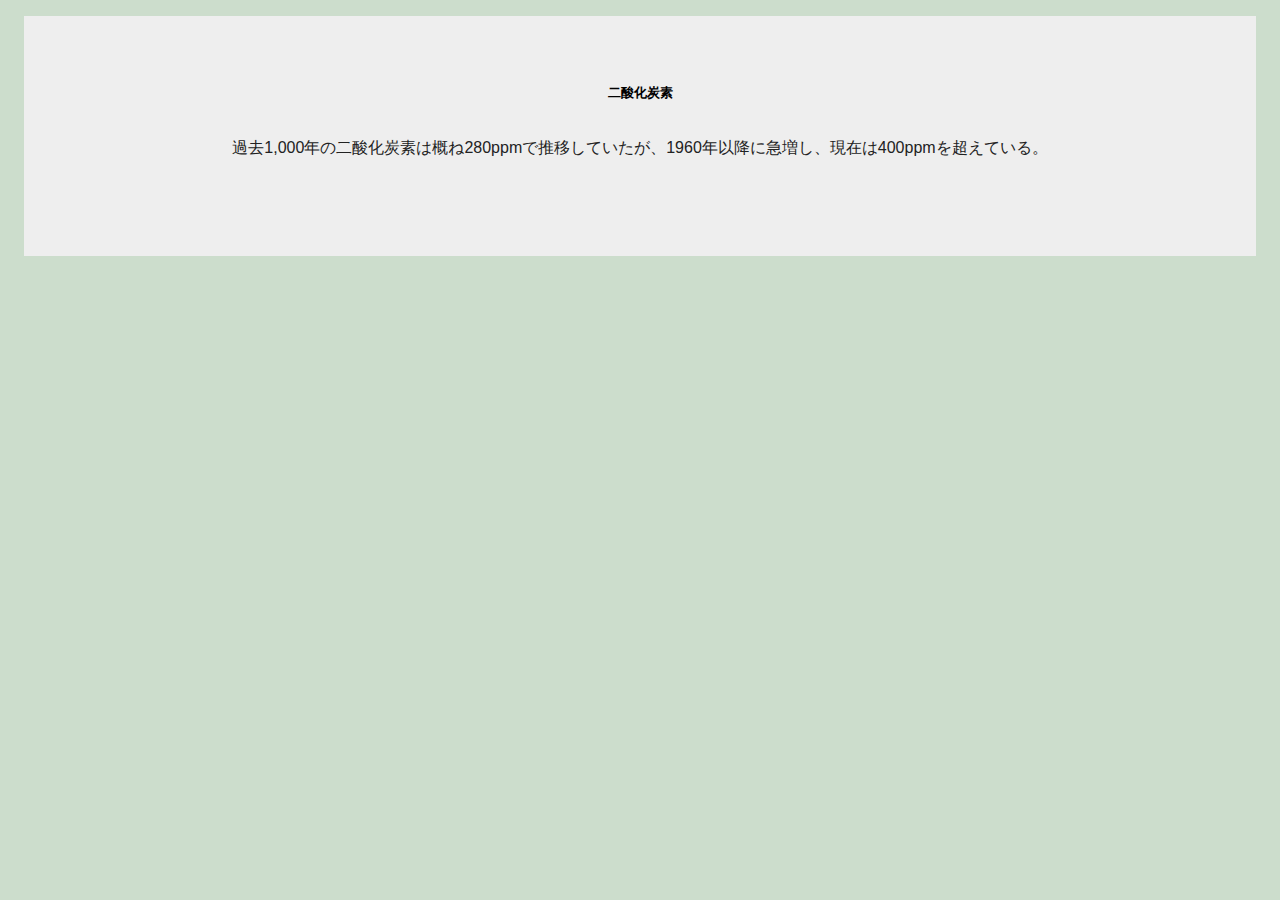
<file: d3js/index.html>
<!DOCTYPE html>
<html lang="ja">

<head>
    <meta charset="UTF-8">
    <meta name="viewport" content="width=device-width, initial-scale=1.0">
    <link rel="stylesheet" href="style.css">
    <script src="https://d3js.org/d3.v6.min.js"></script>
    <script src="main.js"></script>
    <title>Document</title>
</head>

<body class="">


    <div id="console"></div>

    <div class="card">
        <p><strong>二酸化炭素</strong></p>
        <p>過去1,000年の二酸化炭素は概ね280ppmで推移していたが、1960年以降に急増し、現在は400ppmを超えている。</p>
        <p>
            <span id='graph1' class="graph-placeholder">
                <!-- <strong id='graph1-label'>CO<sup>2</sup></strong>
                <strong id='graph1-value' class='red'></strong><small class="red">ppm</small>
                <strong id='graph1-index'>2019</strong> -->
            </span>
        </p>
        <!--<script>random_question()</script>-->
    </div>

</body>

</html>
</file>
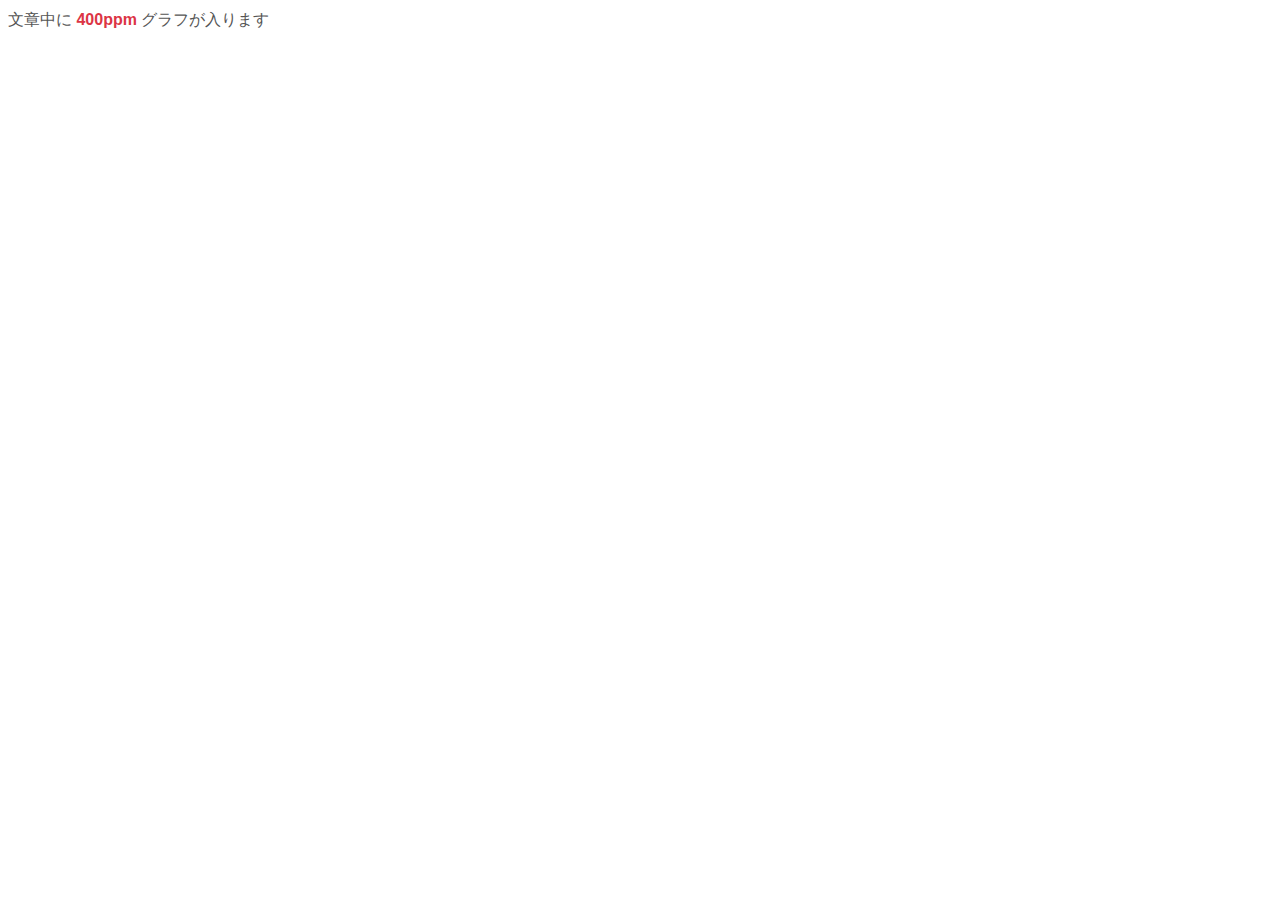
<file: highchart/index.html>
<!DOCTYPE html>
<html lang="ja">
<head>
    <meta charset="UTF-8">
    <meta name="viewport" content="width=device-width, initial-scale=1.0">
    <title>Document</title>
</head>
<body>
    <style>

        svg:not(:root) {
            overflow: hidden;
        }

        svg {
            overflow: hidden;
            vertical-align: middle;
        }
        
        * {
            box-sizing: border-box;
            /* margin: 0;
            padding: 0; */
            /* border: 1px red solid !important; */
        }
        body {
            font-family: 'M PLUS Rounded 1c', 'Roboto', sans-serif !important;
            color: #555;
            font-size: 1rem;
            line-height: 1.5;
            display: block;
        }
        .sparkline {
            fill: none;
            stroke: #000;
            stroke-width: 0.5px;
        }
        .sparkcircle {
            fill: #f00;
            stroke: none;
        }
        .text-focus {
            color:#dc3545 !important;
        }
        b, strong {
            font-weight: bolder;
        }
    </style>

    文章中に <span id="graph1"></span><strong id='graph1-number' class='text-focus'>400ppm</strong> グラフが入ります

    <script type="text/javascript" src="https://code.jquery.com/jquery-1.9.1.min.js"></script>
    <script type="text/javascript" src="https://code.highcharts.com/highcharts.js"></script>
    <script type="text/javascript" src="https://code.highcharts.com/modules/data.js"></script>
    <script type="text/javascript">



    Highcharts.SparkLine = (a, b, c) => {

        const hasRenderToArg = typeof a === 'string' || a.nodeName;
        let options = arguments[hasRenderToArg ? 1 : 0];

        const myChart = {
            chart: {
                backgroundColor: null,
                borderWidth: 0,
                type: 'area',
                margin: [2, 0, 2, 0],
                width: width,
                height: height,
                style: {
                    overflow: 'visible'
                }
            },
            title: {
                text: ''
            },
            credits: {
                enabled: false
            },
            xAxis: {
                labels:{
                    enabled: false
                },
                title: {
                    text: null
                }
            },
            yAxis: {
                labels:{
                    enabled: false
                },
                title: {
                    text: null
                }          
            },
            legend: {
                enabled: false
            },
            tooltip: {
                hideDelay: 0,
                outside: true,
                shared: true
            },
            plotOptions: {
                series: {
                    animation: false,
                    lineWidth: 1,
                    shadow: false,
                    states: {
                        hover: {
                            lineWidth: 1
                        }
                    },
                    marker: {
                        radius: 1,
                        states: {
                            hover: {
                                radius: 2
                            }
                        }
                    },
                    fillOpacity: 0.25
                }
            }
        };

        options = Highcharts.merge(defaultOptions, options);

        return hasRenderToArg ?
            new Highcharts.Chart(a, options, c) : new Highcharts.Chart(options, b);
    };
    
    var tag = document.querySelector('#graph1')


    $(document).ready( () =>{
        var dataset = []
        var width = 100;
        var height = 25;

        $.get('data.csv', (csv) => {
            $('#graph1').highcharts({
                chart:{
                    backgroundColor: null,
                    borderWidth: 0,
                    type: 'area',
                    margin: [2, 0, 2, 0],
                    width: width,
                    height: height,
                    style: {
                        overflow: 'visible'
                    }
                },
                title: {
                    text: ''
                },
                credits: {
                    enabled: false
                },
                xAxis: {
                    labels:{
                        enabled: false
                    },
                    title: {
                        text: null
                    }
                },
                yAxis: {
                    labels:{
                        enabled: false
                    },
                    title: {
                        text: null
                    }          
                },
                legend: {
                    enabled: false
                },
                tooltip: {
                    hideDelay: 0,
                    outside: true,
                    shared: true,
                    headerFormat: '',
                    pointFormat: '{point.x} / {point.y}'
                },
                plotOptions: {
                    series: {
                        animation: false,
                        lineWidth: 1,
                        shadow: false,
                        states: {
                            hover: {
                                lineWidth: 1
                            }
                        },
                        marker: {
                            radius: 1,
                            states: {
                                hover: {
                                    radius: 2
                                }
                            }
                        },
                        fillOpacity: 0.25
                    }
                },
                data: {
                    csv:csv
                }
            });
        })
    });



    // var x = d3.scaleLinear().range([0, width*0.95]);
    // var y = d3.scaleLinear().range([height, 0]);

    // var line = d3.line()
    //     .curve(d3.curveBasis)
    //     .x(d => x(d.index))
    //     .y(d => y(d.data))

    // d3.csv('data.csv')
    //     .then((data) => {
    //         dataset = data
    //         sparkline('#graph1', dataset)
    //     })
    //     .catch((error) => {
    //         // error handler
    //     })

    // var print = () => {
    //     d3.select('body').selectAll('p')
    //         .data(dataset)
    //         .enter()
    //         .append('p')
    //         .text(d => d.data)
    // }

    // var sparkline = (elemId, data) => {

    //     x.domain(d3.extent(data, d => +d.index ))
    //     y.domain(d3.extent(data, d => +d.data ))

    //     var svg = d3.select(elemId)
    //                 .append('svg')
    //                 .attr('width', width)
    //                 .attr('height', height)
    //                 .append('g')
    //                 .attr('transform', 'translate(0, 2)')

    //     svg.append('path')
    //         .datum(data)
    //         .attr('class', 'sparkline')
    //         .attr('d', line)

    //     svg.append('circle')
    //         .attr('class', 'sparkcircle')
    //         .attr('cx', x(data[data.length-1].index))
    //         .attr('cy', y(data[data.length-1].data))
    //         .attr('r', 1.5);
    // }

    </script>
</body>
</html>
</file>
<file: d3js/style.css>
* {
    box-sizing: border-box;
    /* margin: 0;
    padding: 0; */
    /* border: 1px red solid !important; */
}

svg {
    overflow: hidden;
    vertical-align: middle;
}

body {
    font-family: 'M PLUS Rounded 1c', 'Roboto', sans-serif !important;
    color: #222;
    font-size: 1rem;
    line-height: 1.5;
    display: block;
    background-color: #ccddcc;
}

.graph-placeholder {
    width: 100px;
    height: 25px;
    position: relative;
    top: 0;
    left: 0;
}
 
.sparkline {
    fill: none;
    stroke: #333;
    stroke-width: 1.2px;
}

.sparkcircle {
    fill: #f00;
    stroke: none;
}

.red {
    color:#f00 !important;
}

.blue {
    color:darkblue !important;
}

b, strong {
    color: black;
    font-size: 0.8em;
    font-weight: bolder;
    margin-left: 0.25em;
    margin-right: 0.25em;
    font-family:monospace;
}

small {
    color: black;
    font-weight: bolder; 
    font-size: 0.5em;
}

.card {
    display: flex;
    flex-direction: column;
    justify-content: center;
    align-items: center;

    margin: 1rem;
    padding: 3rem;
    background-color: #eee;
}

.stripe {
    background-image:repeating-linear-gradient(-45deg,rgb(221, 221, 221), rgb(221, 221, 221) 2px,transparent 0, transparent 10px);
}

.dot {
    background-image:radial-gradient(rgba(0, 225, 255, 0.5) 10%, transparent 10%);
    background-size: 15px 15px;
}
</file>
